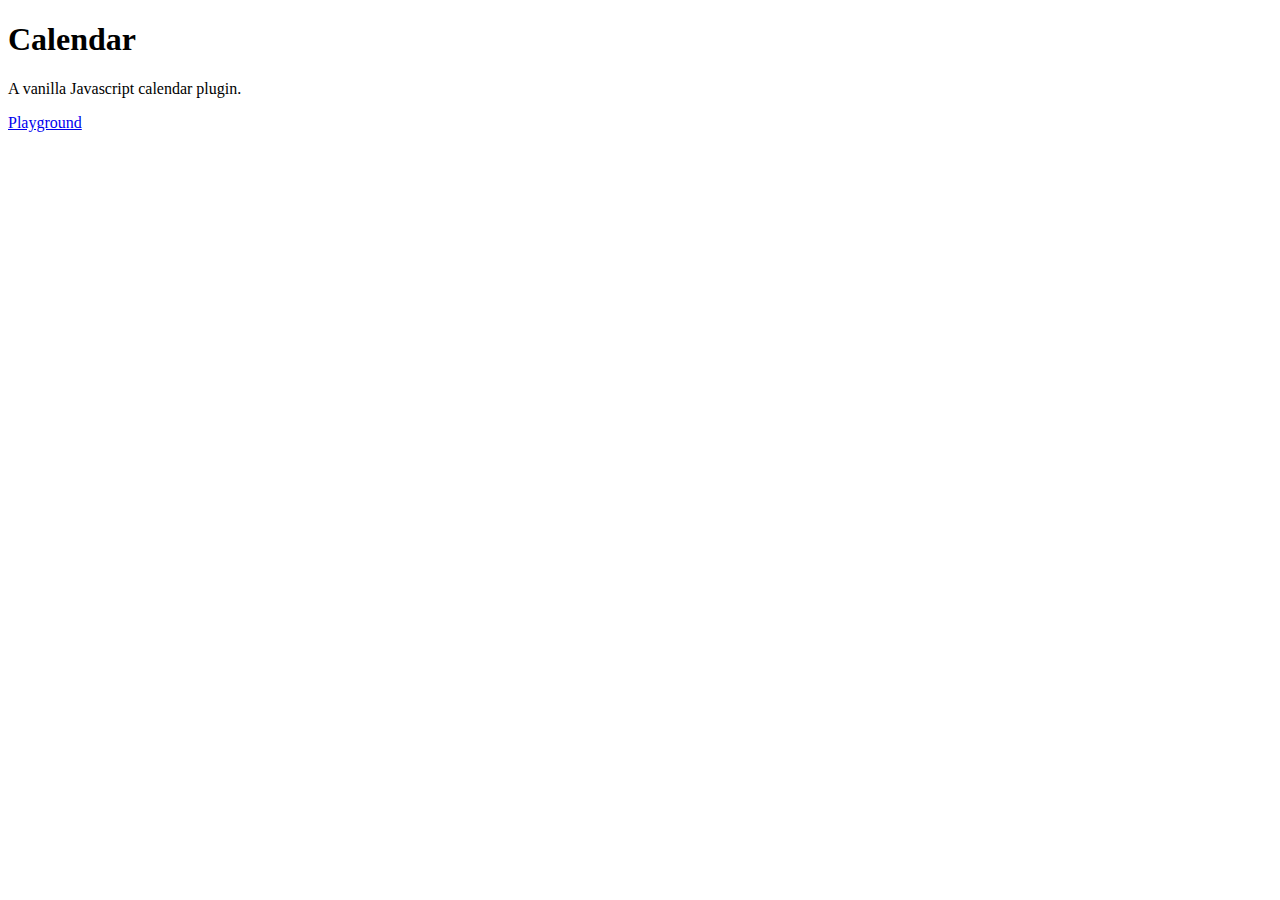
<file: index.html>
<!DOCTYPE html>
<html lang="en">
<head>
    <meta charset="UTF-8">
    <meta http-equiv="X-UA-Compatible" content="IE=edge">
    <meta name="viewport" content="width=device-width, initial-scale=1.0">
    <title>Calendar</title>
</head>
<body>
    <h1>Calendar</h1>
    <p>
        A vanilla Javascript calendar plugin.
    </p>
    <a href="playground/index.html">Playground</a>
</body>
</html>
</file>
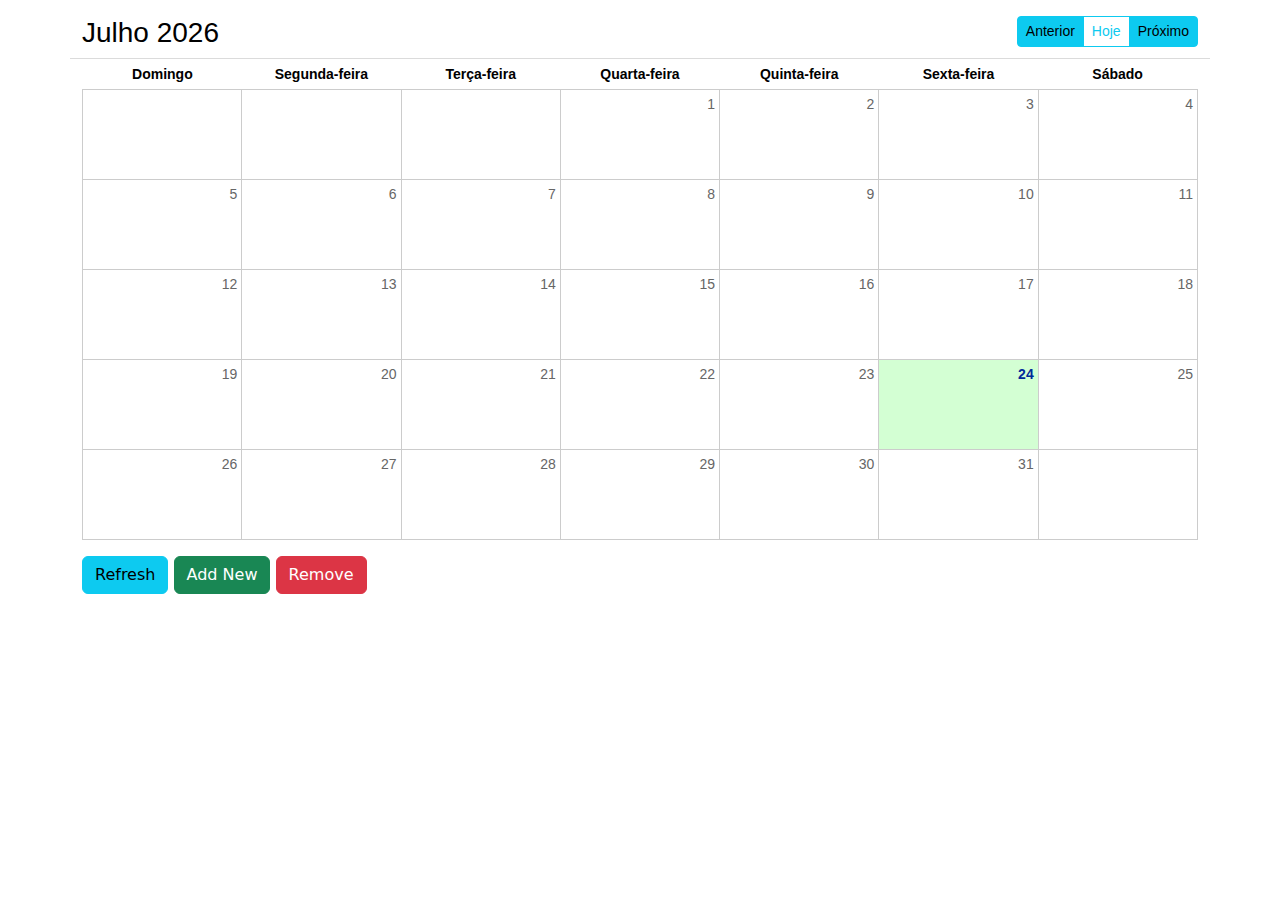
<file: playground/index.html>
<!DOCTYPE html>
<html lang="en">
<head>
    <meta charset="UTF-8">
    <meta http-equiv="X-UA-Compatible" content="IE=edge">
    <meta name="viewport" content="width=device-width, initial-scale=1.0">
    <title>Calendar</title>
    <link href="https://cdn.jsdelivr.net/npm/bootstrap@5.0.0-beta3/dist/css/bootstrap.min.css" rel="stylesheet">

    <link href="../calendar.css" type="text/css" rel="stylesheet">
</head>
<body>
    <div class="container mt-3">
        <div id="calendar"></div>

        <button type="button" class="btn btn-refresh btn-info">Refresh</button>
        <button type="button" class="btn btn-add btn-success">Add New</button>
        <button type="button" class="btn btn-del btn-danger">Remove</button>
    </div>

    <script src="https://cdn.jsdelivr.net/npm/@popperjs/core@2.11.2/dist/umd/popper.min.js"></script>
    <script src="https://cdn.jsdelivr.net/npm/bootstrap@5.3.3/dist/js/bootstrap.min.js"></script>
    <script src="moment.min.js"></script>
    <script src="locales.min.js"></script>
    <script src="../calendar.min.js"></script>
    <script>
        let calendar = new Calendar({
            container: '#calendar',
            language: 'pt-br',
            previousBtn: {
                text: 'Anterior',
                class: ['btn-rounded', 'btn-info'],
            },
            todayBtn: {
                text: 'Hoje',
                class: ['btn-outline-info']
            },
            nextBtn: {
                text: 'Próximo',
                class: ['btn-rounded', 'btn-info']
            }
        });

        const tooltip = () => {
            Array.from(document.querySelectorAll('[title]')).forEach((el, i) => {
                new bootstrap.Tooltip(el, {
                    boundary: 'window'
                });
            });
        };

        document.addEventListener('DOMContentLoaded', () => {
            fetch('data.json').then(function(response) {
                return response.json();
            }).then(json => {
                calendar.setDates(json);
            });
            tooltip();
            document.querySelector('#calendar').addEventListener('calendar.date.select', (evt) => {
                console.log('evt', evt);
                console.log('evt.target', evt.target);
                console.log('evt.data', evt.data);
                console.log('evt.data.id', evt.data.id);
                console.log('evt.data.date', evt.data.date);
                console.log('evt.data.time', evt.data.time);
    
                alert('Event ID: ' + evt.data.id);
            });
            document.querySelector('#calendar').addEventListener('calendar.month.change', (evt) => {
                tooltip();
            });
            document.querySelector('.btn-refresh').addEventListener('click', (evt) => {
                evt.preventDefault();
                console.log('refresh');
                calendar.refresh();
                return false;
            });
            document.querySelector('.btn-add').addEventListener('click', (evt) => {
                evt.preventDefault();
                calendar.add({
                    id: Math.random().toString(36).replace(/[^a-z0-9]+/g, '').substring(0, 6),
                    date: '2021-04-29',
                    time: '14:30',
                    title: 'Almoço do CRECI',
                    type: 'reminder'
                });
                return false;
            });
            document.querySelector('.btn-del').addEventListener('click', (evt) => {
                evt.preventDefault();
                let id = prompt('Event ID:');
                if (id) {
                    calendar.remove(id);
                }
                return false;
            });
        });
    </script>
</body>
</html>
</file>
<file: calendar.css>
/*!
 * Calendar v1.2.1 - Javascript Calendar plugin for Schedule Applications
 * Copyright 2022-2023 Silvio Delgado (https://github.com/silviodelgado)
 * Licensed under MIT (https://opensource.org/licenses/MIT)
 * Dependencies: moment.js & Bootstrap 5+
 * https://github.com/silviodelgado/Calendar
*/
.calendar {
  font-family: 'Segoe UI', Tahoma, Geneva, Verdana, sans-serif;
  font-size: 14px;
  color: #000;
  background-color: #fff;
  clear: both;
}

.calendar .calendar-header {
  border-bottom: 1px solid #dbdbdb;
}

@media print {
  .calendar .calendar-header .btn-group {
    display: none;
  }
}

.calendar .table {
  border-collapse: collapse;
  border: 1px solid transparent;
}

.calendar .table thead,
.calendar .table thead tr,
.calendar .table thead tr th {
  border: none;
}

.calendar .table thead tr th {
  text-align: center;
}

.calendar .table tbody td {
  height: 90px;
  width: calc(100%/7) !important;
  min-width: calc(100%/7) !important;
  max-width: calc(100%/7) !important;
  border: 1px solid #ccc;
  overflow: hidden;
}

.calendar .table tbody td > span {
  display: block;
  text-align: right;
  color: #666;
}

.calendar .table tbody td.today {
  background-color: #d3ffd3;
}

.calendar .table tbody td.today > span {
  font-weight: bold;
  color: #012999;
}

.calendar .table tbody td .event {
  margin-bottom: 2px;
  padding: 2px;
  border: 1px solid transparent;
  border-radius: 4px;
  cursor: pointer;
  overflow: hidden;
  text-overflow: ellipsis;
}

.calendar .table tbody td .event * {
  pointer-events: none;
}

.calendar .table tbody td .event b.done {
  font-style: normal;
  margin-right: 3px;
}

.calendar .table tbody td .event span {
  font-size: 12px;
  white-space: nowrap;
  max-width: 100% !important;
}

.calendar .table tbody td .event.show {
  border-color: #4359b9;
  background-color: #b9b8ff;
}

.calendar .table tbody td .event.call {
  border-color: #b94343;
  background-color: #ffb8b8;
}

.calendar .table tbody td .event.document {
  border-color: #43b9b9;
  background-color: #b8fff9;
}

.calendar .table tbody td .event.reminder {
  border-color: #43b943;
  background-color: #b8ffb8;
}

.calendar .table tbody td .event.inspection {
  border-color: #b943a5;
  background-color: #ffb8fb;
}

.calendar .table tbody td .event.other {
  border-color: #8f8f8f;
  background-color: #e0e0e0;
}
/*# sourceMappingURL=calendar.css.map */
</file>
